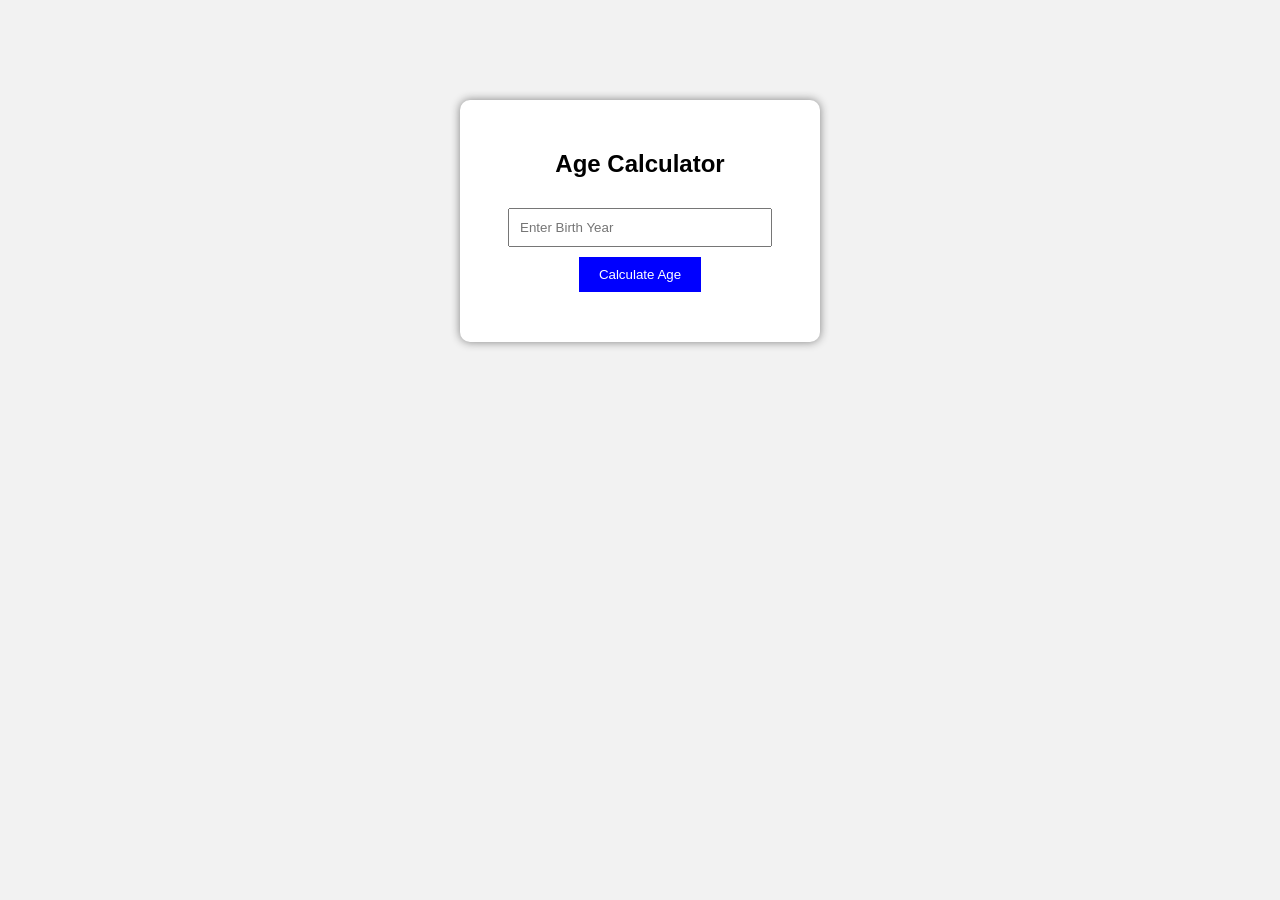
<file: index.html>
<!DOCTYPE html>
<html lang="en">
<head>
    <meta charset="UTF-8">
    <title>Age Calculator</title>
    <link rel="stylesheet" href="style.css">
</head>
<body>

    <div class="box">
        <h2>Age Calculator</h2>

        <input type="number" id="birthYear" placeholder="Enter Birth Year">

        <br>
        <button onclick="calculateAge()">Calculate Age</button>

        <div id="result"></div>
    </div>

    <script>
        function calculateAge() {
            let birthYear = document.getElementById("birthYear").value;

            let currentYear = new Date().getFullYear();

            let age = currentYear - birthYear;

            if (birthYear === "" || birthYear > currentYear) {
                document.getElementById("result").innerText = "Please enter valid year";
            } else {
                document.getElementById("result").innerText = "Your Age is: " + age;
            }
        }
    </script>

</body>
</html>
</file>
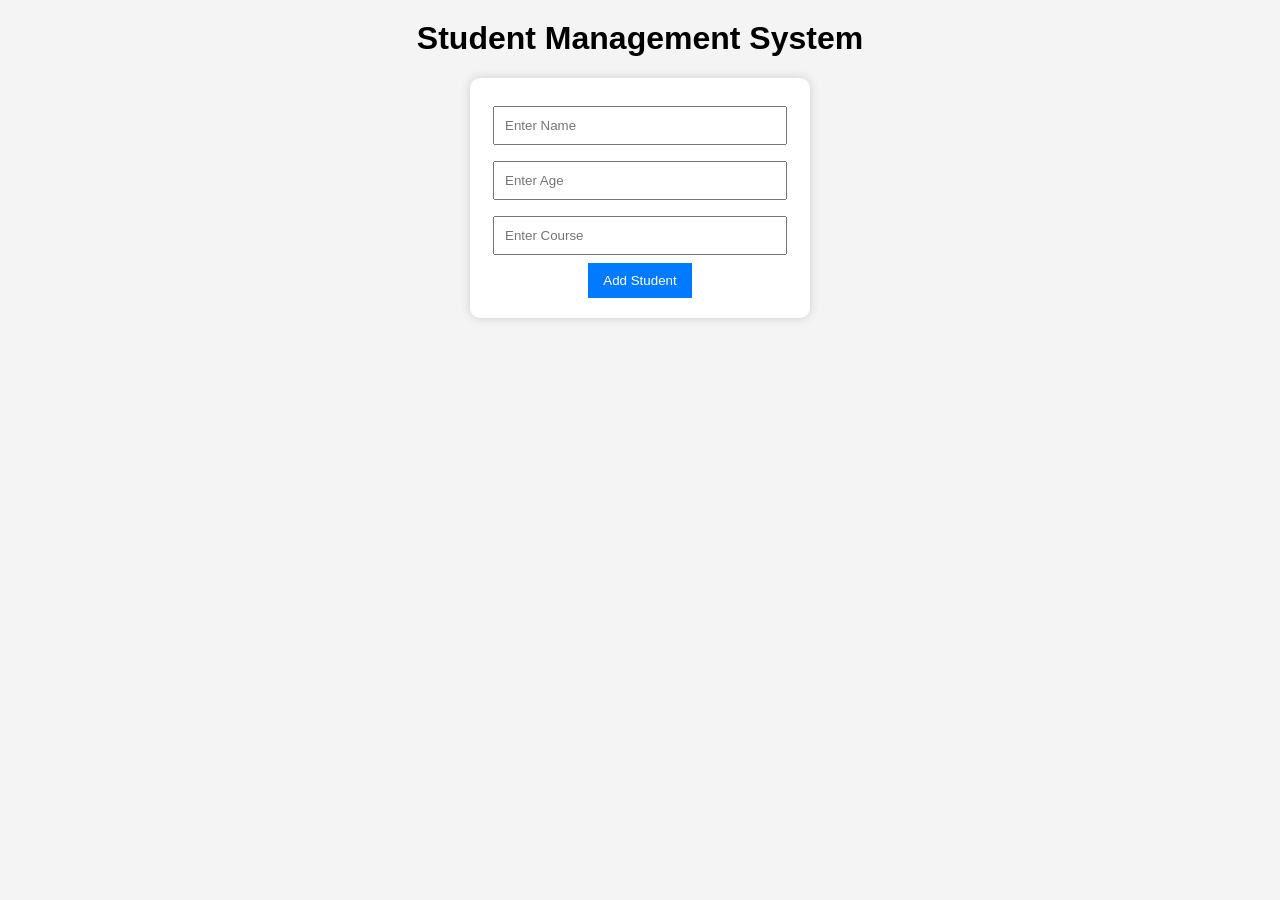
<file: index1.html>
<!DOCTYPE html>
<html lang="en">
<head>
  <meta charset="UTF-8">
  <title>Student Management System</title>

  <!-- jQuery CDN -->
  <script src="https://code.jquery.com/jquery-3.6.0.min.js"></script>
  <link rel="stylesheet" href="style1.css">
</head>

<body>

  <h1>Student Management System</h1>

  <!-- FORM -->
  <form id="studentForm">
    <input type="text" id="name" placeholder="Enter Name" required>
    <input type="number" id="age" placeholder="Enter Age" required>
    <input type="text" id="course" placeholder="Enter Course" required>
    <br>
    <button type="submit">Add Student</button>
  </form>

  <!-- DISPLAY -->
  <div id="studentList"></div>


<script>

  //  ARRAY
  let students = [];

  // ➤ ADD STUDENT
  $("#studentForm").on("submit", function(e) {
    e.preventDefault(); // reload stop

    let name = $("#name").val();
    let age = $("#age").val();
    let course = $("#course").val();

    //  OBJECT
    let student = {
      name: name,
      age: age,
      course: course
    };

    students.push(student);

    displayStudents();

    // form clear
    $("#name").val("");
    $("#age").val("");
    $("#course").val("");
  });


  // ➤ DISPLAY FUNCTION
  function displayStudents() {

    $("#studentList").html("");

    students.forEach(function(student, index) {

      let studentHTML = `
        <div class="student">
          <h3>${student.name}</h3>
          <p>Age: ${student.age}</p>
          <p>Course: ${student.course}</p>
          <button class="deleteBtn" onclick="deleteStudent(${index})">Delete</button>
        </div>
      `;

      $("#studentList").append(studentHTML);
    });
  }


  // ➤ DELETE FUNCTION
  function deleteStudent(index) {
    students.splice(index, 1);
    displayStudents();
  }

</script>

</body>
</html>
</file>
<file: style.css>
body {
            font-family: Arial;
            text-align: center;
            margin-top: 100px;
            background-color: #f2f2f2;
        }

        .box {
            background: white;
            padding: 30px;
            width: 300px;
            margin: auto;
            border-radius: 10px;
            box-shadow: 0 0 10px gray;
        }

        input {
            padding: 10px;
            width: 80%;
            margin: 10px 0;
        }

        button {
            padding: 10px 20px;
            background: blue;
            color: white;
            border: none;
            cursor: pointer;
        }

        button:hover {
            background: darkblue;
        }

        #result {
            margin-top: 20px;
            font-size: 20px;
            color: green;
        }
</file>
<file: style1.css>
body {
      font-family: Arial;
      background: #f4f4f4;
      text-align: center;
    }

    h1 {
      margin-top: 20px;
    }

    form {
      background: white;
      padding: 20px;
      margin: 20px auto;
      width: 300px;
      box-shadow: 0 0 10px #ccc;
      border-radius: 10px;
    }

    input {
      width: 90%;
      padding: 10px;
      margin: 8px 0;
    }

    button {
      padding: 10px 15px;
      background: #007bff;
      color: white;
      border: none;
      cursor: pointer;
    }

    button:hover {
      background: #0056b3;
    }

    #studentList {
      width: 60%;
      margin: auto;
    }

    .student {
      background: white;
      padding: 15px;
      margin: 10px;
      border-radius: 10px;
      box-shadow: 0 0 5px #ccc;
    }

    .deleteBtn {
      background: red;
      margin-top: 10px;
    }
</file>
